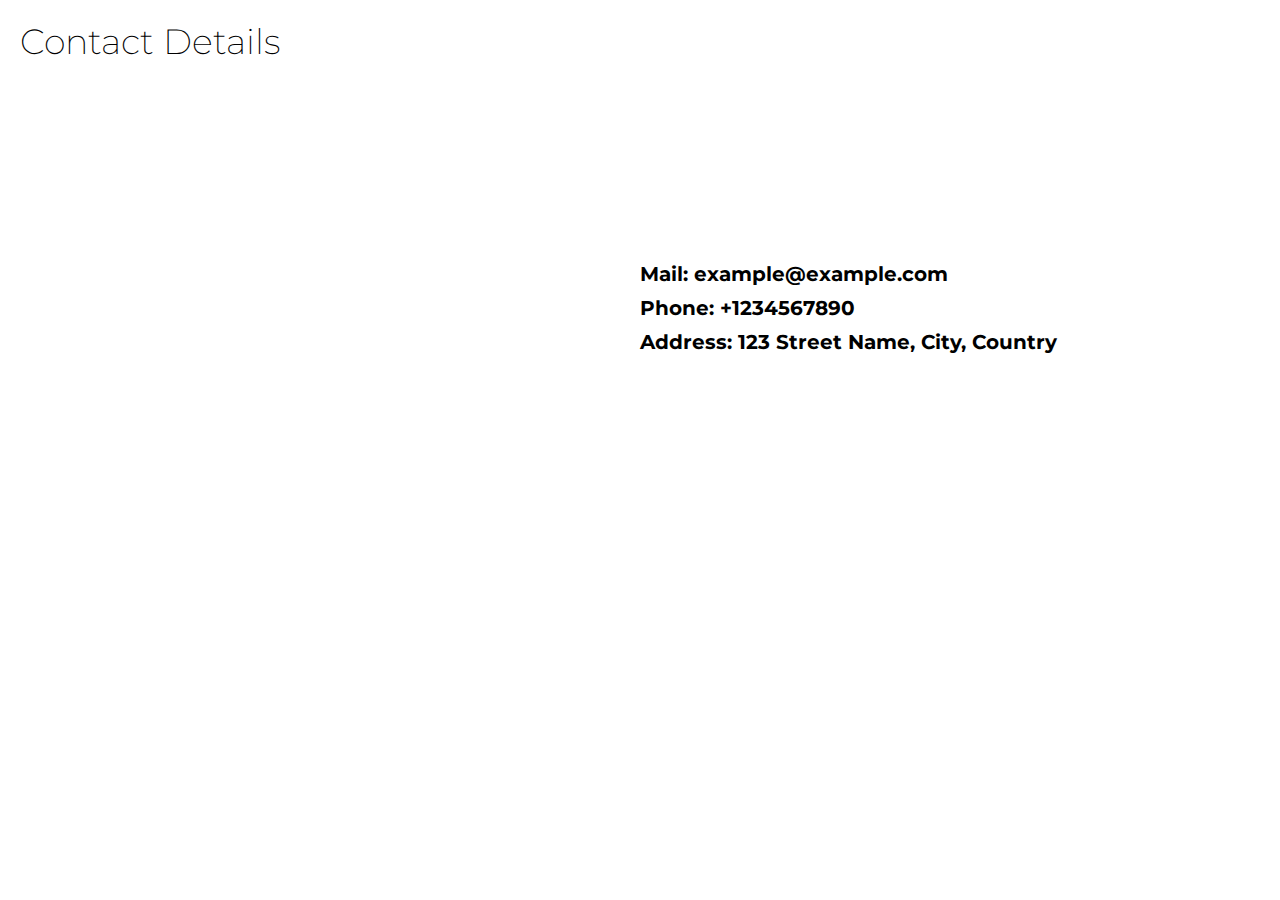
<file: Sundesh/contact.html>
<!DOCTYPE html>
<html lang="en">
<head>
    <meta charset="UTF-8">
    <meta name="viewport" content="width=device-width, initial-scale=1.0">
    <title>Contact Details</title>
    <style>
        @import url('https://fonts.googleapis.com/css2?family=Montserrat:wght@100..900&display=swap');
        * {
            font-family: 'Montserrat', sans-serif;
            background-color: #fff;
            margin: 0;
            padding: 0;
            box-sizing: border-box;
            border: 30px;
        }
        section {
            display: flex;
            flex-direction: column;
            padding: 20px;
        }
        h1 {
            font-size: 35px;
            font-weight: 200;
            margin-bottom: 20px;
        }
        .contact-container {
            display: flex;
            gap: 20px;
        }
        .con {
            font-size: 20px;
            display: flex;
            flex-direction: column;
            justify-content: center;
            gap: 10px;
        }
        iframe {
            border: 0;
        }
    </style>
</head>
<body>
    <section>
        <h1>Contact Details</h1>
        <div class="contact-container">
            <iframe src="https://www.google.com/maps/embed?pb=!1m18!1m12!1m3!1d3502.278630147935!2d77.59088717348214!3d28.621410184589273!2m3!1f0!2f0!3f0!3m2!1i1024!2i768!4f13.1!3m3!1m2!1s0x390c939599837481%3A0x67e0d877b274cbd9!2sSundesh%20School!5e0!3m2!1sen!2sin!4v1717569812866!5m2!1sen!2sin" width="600" height="450" allowfullscreen="" loading="lazy" referrerpolicy="no-referrer-when-downgrade"></iframe>
            <div class="con">
                <h4>Mail: example@example.com</h4>
                <h4>Phone: +1234567890</h4>
                <h4>Address: 123 Street Name, City, Country</h4>
            </div>
        </div>
    </section>
</body>
</html>
</file>
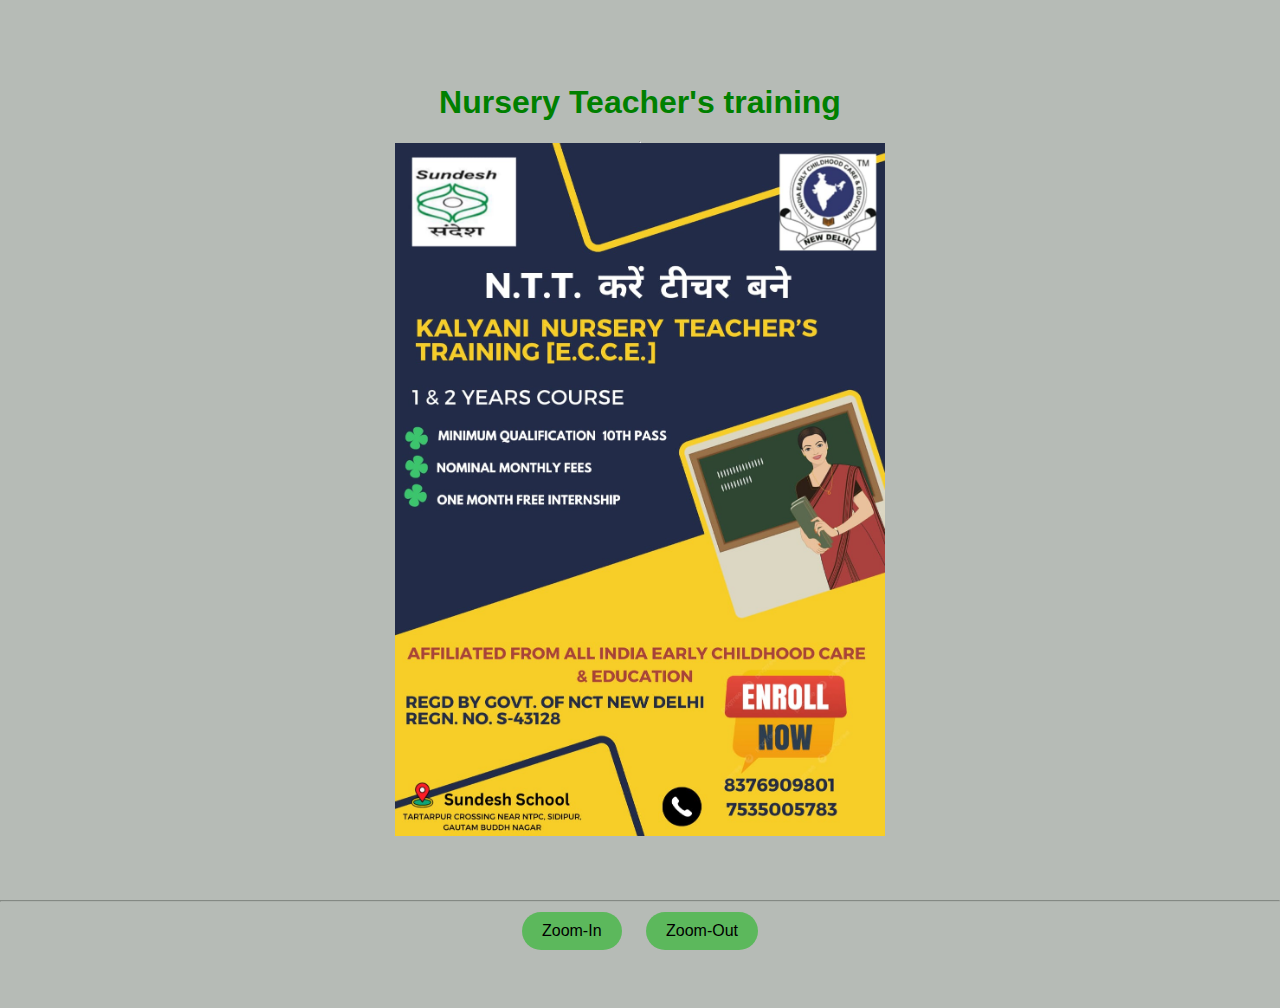
<file: Sundesh/entity.html>
<!DOCTYPE html>
<html>
  <head>
    <title>How to zoom-in and zoom-out image using JavaScript?</title>
    <!-- //<script src="https://code.jquery.com/jquery-1.12.4.min.js"></script> -->
    
    <style>
      * {
        margin: 0;
        padding: 0;
        box-sizing: border-box;
}
.main{
               background-image: url(https://img.freepik.com/free-vector/green-gradient-wavy-background_23-2149140692.jpg?size=626&ext=jpg&ga=GA1.1.1209320357.1710821769&semt=ais_user);
               height: 141;
               position: relative;
               background-position: center center;
               background-repeat: no-repeat;
               background-size: max(1200px, 100vw);

}
.main .box{
               height: 112vh;
               width: 100%;
               background-color: rgb(109, 119, 109);
               opacity: 0.5;
               position: absolute;
               top: 0;
}

      body {
        text-align: center;
        font-family: Arial, sans-serif;

      }

.container {
        display: flex;
        flex-direction: column;
        align-items: center;
        justify-content: center;
        position: relative;
        height: 100vh;
        
}

h1 {
               color: green;
               margin-top: 20px;
               margin-bottom: 20px;
}

h3 {
               margin-top: 20px;

               margin-bottom: 20px;
}

/* .box {
               margin: 20px 20px;
} */

img {
               max-width: 100%;
               height: 77vh;
               transition: width 5s ;
               opacity: 1;
}

button {
               margin: 10px;
               padding: 10px 20px;
               font-size: 16px;
               position: relative;
               border-radius: 25px;
               border: none;
               box-shadow: 34px;
               background-color: rgb(92, 184, 92);
}
</style>
</head>
<body>
<div class="main">
               <div class="box"></div>
               <div class="container">
                              
                              <h1>Nursery Teacher's training</h1>
                              <hr />
                                             <img id="geeks" src="assets/entity.jpg"/>
                                             
                              </div>
                              <hr />
                              <button type="button" onclick="zoomin()">Zoom-In</button>
                              <button type="button" onclick="zoomout()">Zoom-Out</button>
               </div>
               
</div>




<script type="text/javascript">
function zoomin() {
        let GFG = document.getElementById("geeks");
        let currWidth = GFG.clientWidth;
        GFG.style.width = currWidth + 10 + "px";
      }
      function zoomout() {
        let GFG = document.getElementById("geeks");
        let currWidth = GFG.clientWidth;
        GFG.style.width = currWidth - 10 + "px";
      }
    </script>
  </body>
</html>
</file>
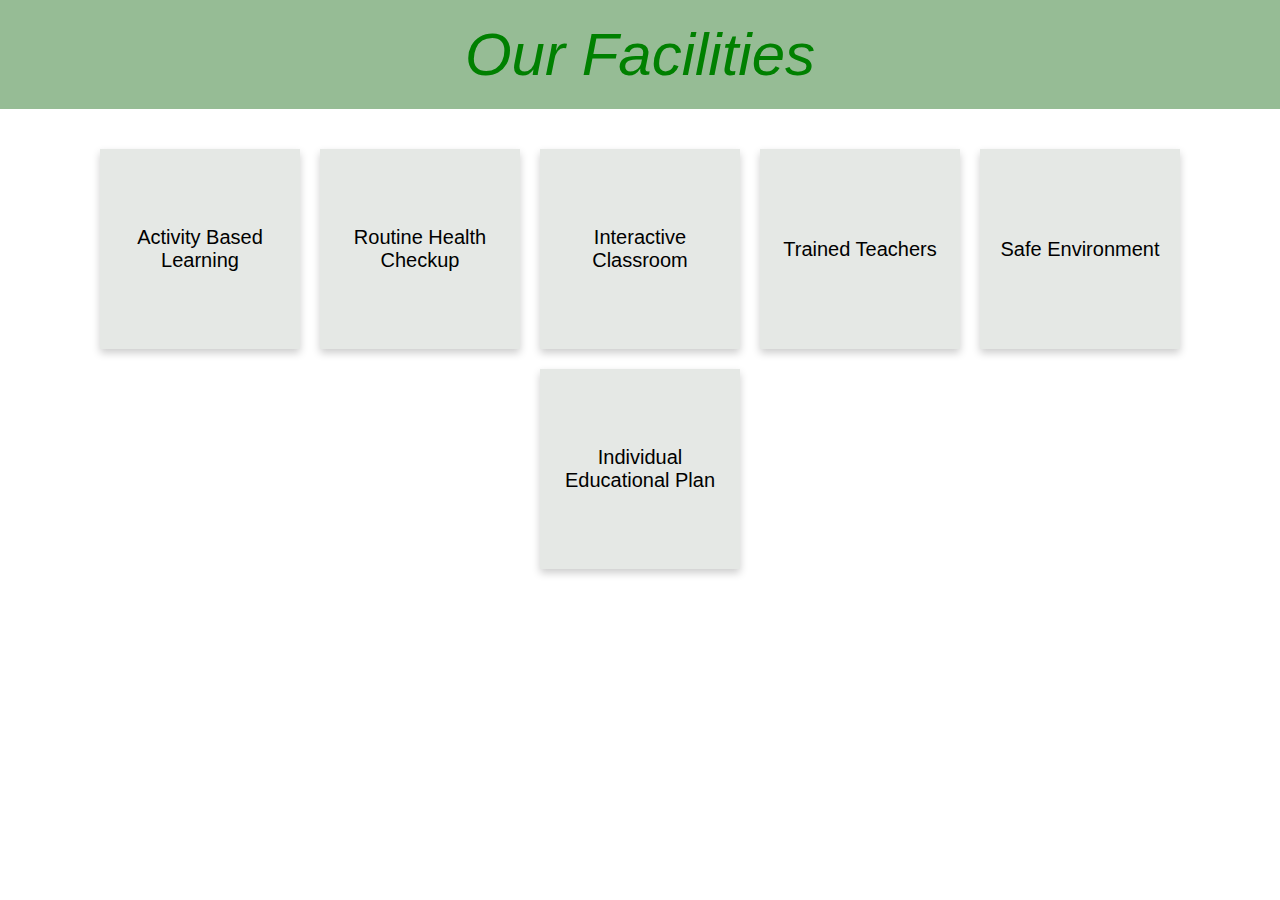
<file: Sundesh/facilities.html>
<!DOCTYPE html>
<html lang="en">
<head>
    <meta charset="UTF-8" />
    <meta name="viewport" content="width=device-width, initial-scale=1.0" />
    <title>Facilities</title>
    <style>
        * {
            margin: 0;
            padding: 0;
            box-sizing: border-box;
        }
        .heading-container {
            width: 100%;
            text-align: center;
            animation: fadeIn 3s;
        }
        .heading {
            font-family: "Lucida Sans", "Lucida Sans Regular", "Lucida Grande",
                "Lucida Sans Unicode", Geneva, Verdana, sans-serif;
            font-weight: 500;
            font-size: 60px;
            color: green;
            background-color: #96bc95;
            padding: 20px 0;
        }
        .full {
            display: flex;
            flex-wrap: wrap;
            justify-content: center;
            gap: 20px;
            margin: 40px 20px;
        }
        .card {
            width: 200px;
            height: 200px;
            background-color: rgb(229, 232, 229);
            box-shadow: 0 4px 8px 0 rgba(0, 0, 0, 0.2);
            transition: 0.3s;
            display: flex;
            align-items: center;
            justify-content: center;
            text-align: center;
        }
        .card:hover {
            box-shadow: 0 8px 16px 0 rgba(0, 0, 0, 0.2);
        }
        .card .container {
            padding: 16px;
        }
        .card .container div {
            font-family: Arial, Helvetica, sans-serif;
            font-size: 20px;
            color: black;
        }
        @keyframes fadeIn {
            0% {
                opacity: 0;
            }
            100% {
                opacity: 1;
            }
        }
    </style>
</head>
<body>
    <div class="main">
        <div class="heading-container">
            <div class="heading"><i>Our Facilities</i></div>
        </div>
        <div class="full">
            <div class="card">
                <div class="container">
                    <div>Activity Based Learning</div>
                </div>
            </div>
            <div class="card">
                <div class="container">
                    <div>Routine Health Checkup</div>
                </div>
            </div>
            <div class="card">
                <div class="container">
                    <div>Interactive Classroom</div>
                </div>
            </div>
            <div class="card">
                <div class="container">
                    <div>Trained Teachers</div>
                </div>
            </div>
            <div class="card">
                <div class="container">
                    <div>Safe Environment</div>
                </div>
            </div>
            <div class="card">
                <div class="container">
                    <div>Individual Educational Plan</div>
                </div>
            </div>
        </div>
    </div>
</body>
</html>
</file>
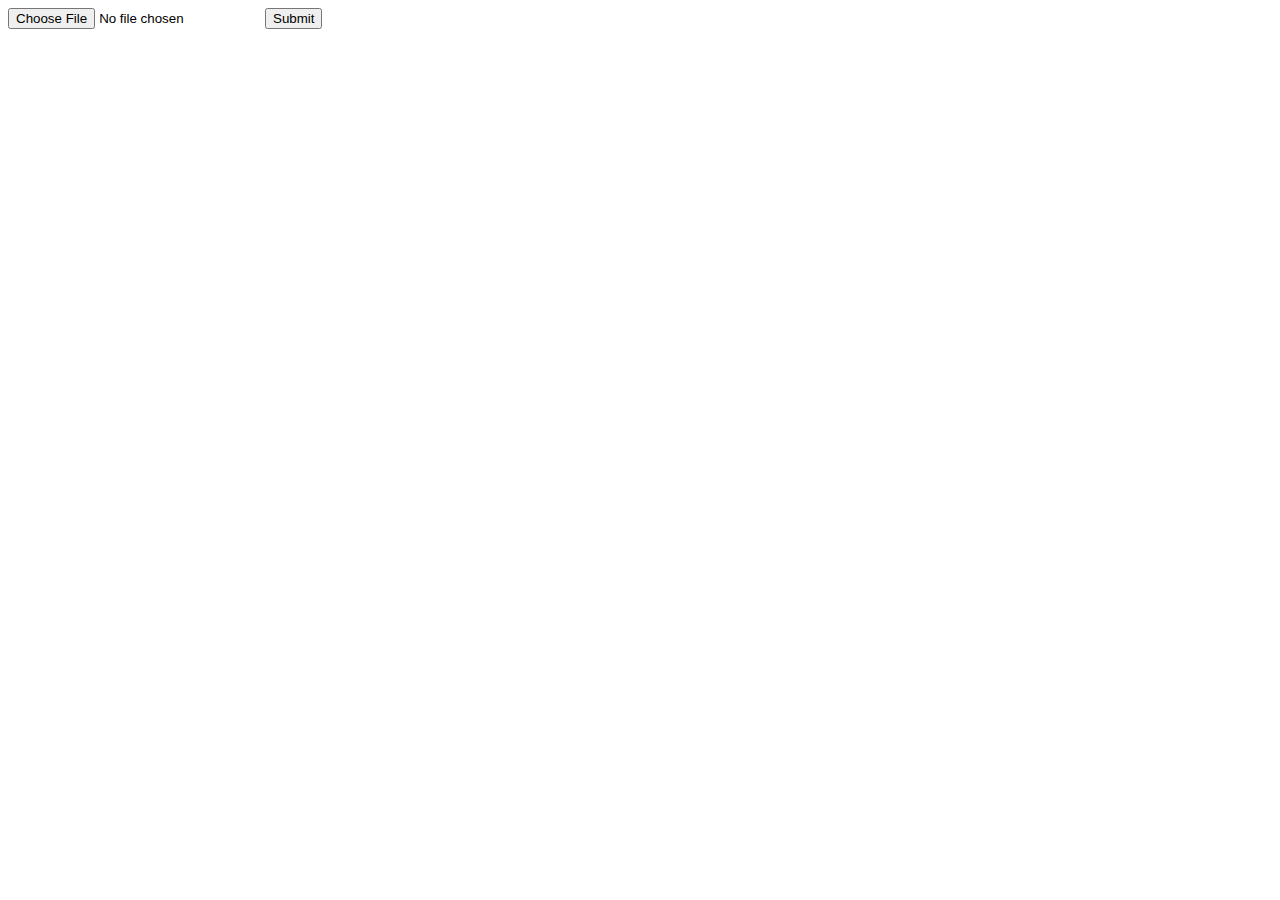
<file: Sundesh/file.html>
<!DOCTYPE html>
<html lang="en">
<head>
               <meta charset="UTF-8">
               <meta name="viewport" content="width=device-width, initial-scale=1.0">
               <title>Document</title>
</head>
<body>
               <form action="/action_page.php">
  <input type="file" id="myFile" name="filename">
  <input type="submit">
</form>
</body>
</html>
</file>
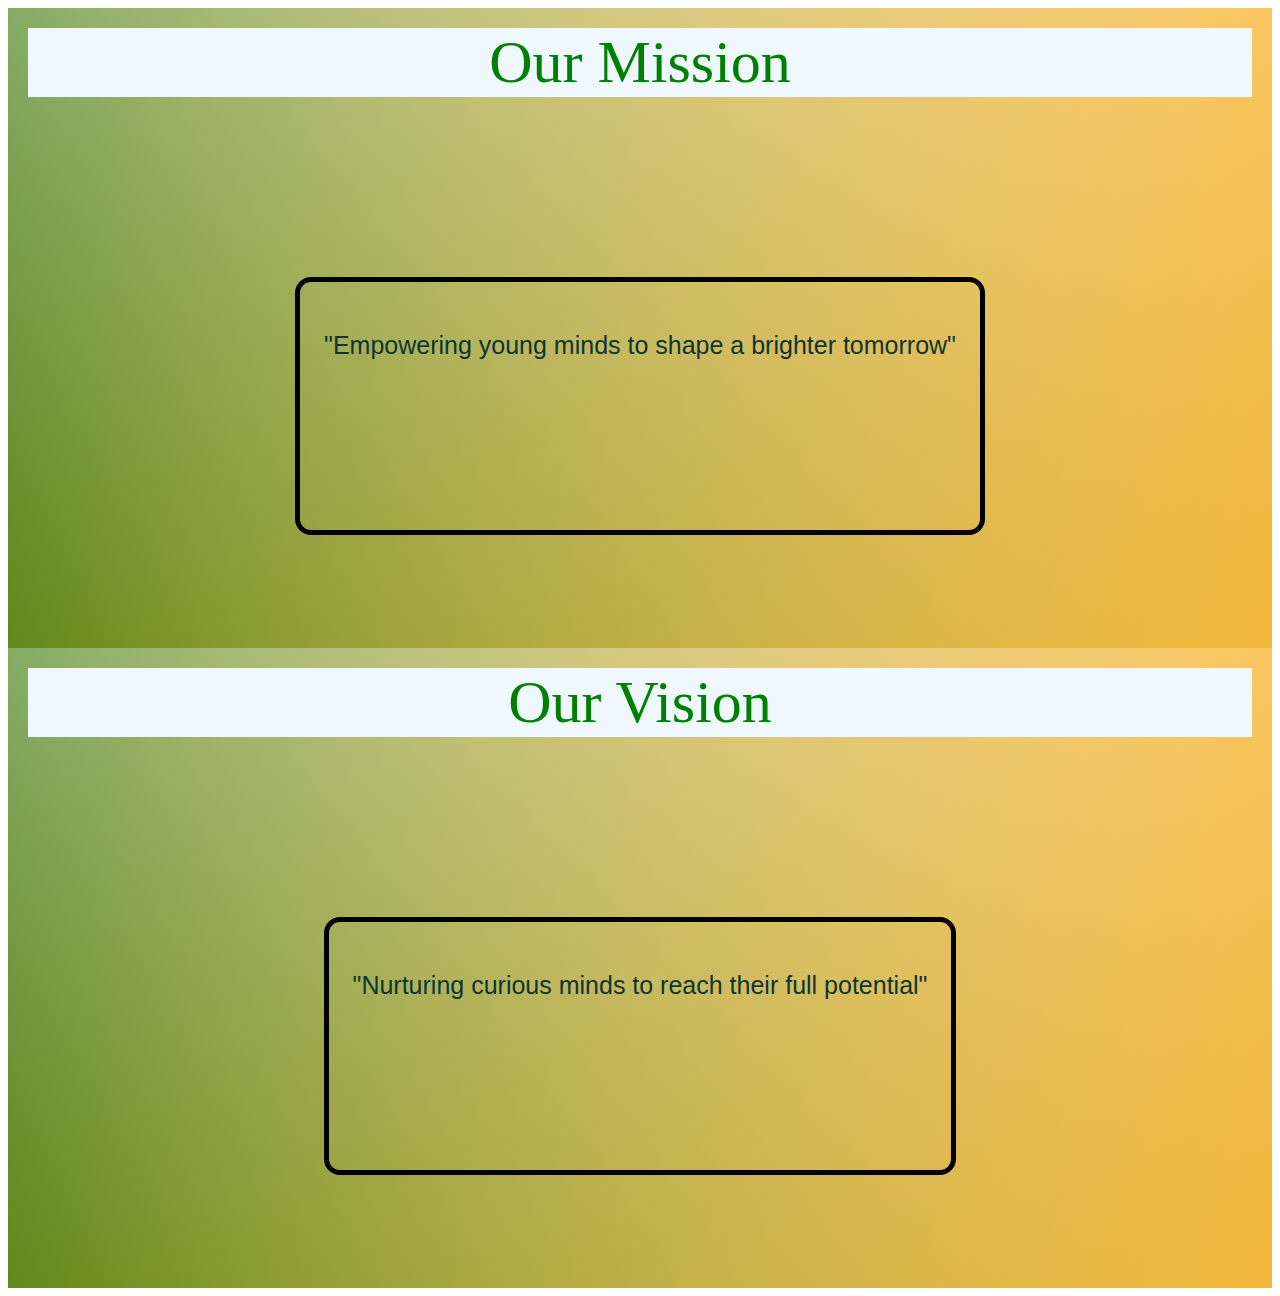
<file: Sundesh/mission.html>
<!DOCTYPE html>
<html lang="en">
<head>
    <meta charset="UTF-8">
    <meta name="viewport" content="width=device-width, initial-scale=1.0">
    <title>Document</title>
    <style>
@import url('https://fonts.googleapis.com/css2?family=Montserrat:ital,wght@0,100..900;1,100..900&display=swap');
        section {
            display: flex;
            background: linear-gradient(45deg, rgb(72, 130, 25), transparent);
        }
        .main {
            background: linear-gradient(290deg, #f8b227dd, transparent);
            background-repeat: no-repeat;
            padding: 20px;
            display: flex;
            flex-direction: column;
            align-items: center;
            gap: 20px;
            
            width: 100%;
            height: 600px;
        }
        .heading-container {
            width: 100%;
            text-align: center;
            animation: fadeInSep 3s;
            background-color: aliceblue;
        }
        .heading {
            font-weight: 500;
            font-size: 60px;
            color: green;
            animation: fadeIn 3s;

        }
        .cards {
            display: flex;
            align-items: flex-start;
            justify-content: center;
            gap: 2.5rem;
            width: 100%;
            max-width: 1000px;
            margin: 10vh auto;
            padding: 70px;
            overflow-x: auto;
        }
        .card {
            border-radius: 16px;
            box-shadow: 0 0px 0px 0px;
            max-width: 100%;
            height: 200px;
            border: 5px solid black;
            flex: 0 0 auto;
            transition: box-shadow 0.3s ease, transform 0.3s ease;
        }
        .card:hover {
            box-shadow: 0px 30px 30px -25px rgba(218, 116, 7, 0.903);
            transform: scale(1.2);
        }
        .information {
            background-color: transparent;
            padding: 1.5rem;
            font-size: 25px;
            font-family: 'Monserrat', sans-serif;
        }
        .info {
            color: rgb(13, 53, 52);
        }
        .info + * {
            margin-top: 1.25rem;
        }
        .title1 {
            font-size: 1.5rem;
            color: black;
            line-height: 1.25;
        }
        .title1 + * {
            margin-top: 1rem;
        }
        .vision {
            border: 30px solid;
            display: flex;
        }
    </style>
</head>
<body>
    <section>
        <div class="main">
            <div class="heading-container">
                <div class="heading">Our Mission</div>
                <div class="separation1"></div>
            </div>
            <div class="cards">
                <article class="information card">
                    <p class="info">"Empowering young minds to shape a brighter tomorrow"</p>
                </article>
            </div>
        </div>
    </section>
    <section>
        <div class="main">
            <div class="heading-container">
                <div class="heading">Our Vision</div>
                <div class="separation1"></div>
            </div>
            <div class="cards">
                <article class="information card">
                    <p class="info">"Nurturing curious minds to reach their full potential"</p>
                </article>
            </div>
        </div>
    </section>
</body>
</html>
</file>
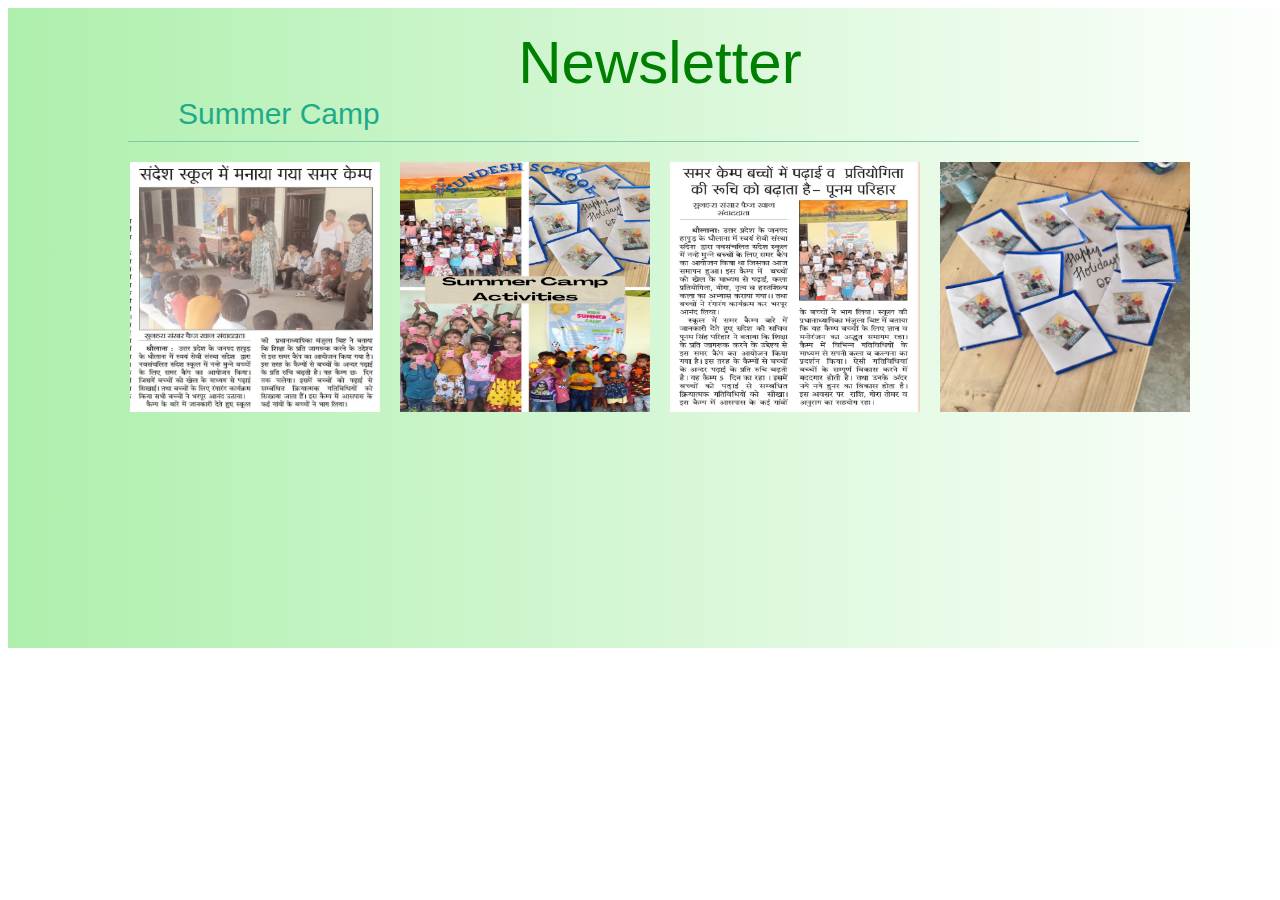
<file: Sundesh/newsletter.html>
<!DOCTYPE html>
<html lang="en">
<head>
    <meta charset="UTF-8">
    <meta name="viewport" content="width=device-width, initial-scale=1.0">
    <title>Document</title>
    <style>
        .main {
            background: linear-gradient(90deg, rgba(75, 220, 72, 0.45), transparent);
            background-repeat: no-repeat;
            padding: 20px;
            display: flex;
            flex-direction: column;
            align-items: center;
            gap: 20px;
            width: 100%;
            height: 600px;
        }
        .heading-container {
            width: 100%;
            text-align: center;
            /* animation: fadeIn 5s; */
            animation: fadeInSep 3s;

        }
        .heading {
            font-weight: 500;
            font-size: 60px;
            color: green;
            animation: fadeIn 3s;
            font-family: 'Lucida Sans', 'Lucida Sans Regular', 'Lucida Grande', 'Lucida Sans Unicode', Geneva, Verdana, sans-serif;
        }
        .topic1 {
            text-align: left;
            margin-left: 150px;
            font-weight: 500;
            font-size: 30px;
            color: #1FAB89;
            animation: fadeIn 3s;
            font-family: 'Lucida Sans', 'Lucida Sans Regular', 'Lucida Grande', 'Lucida Sans Unicode', Geneva, Verdana, sans-serif;
        }
        @keyframes fadeIn {
            0% { opacity: 0; }
            100% { opacity: 1; }
        }
        @keyframes fadeInSep {
            0% { opacity: 0; }
            25% { opacity: 0.25;}
            50% { opacity: 0.5;}
            100% { opacity: 1; }
        }
        .flip-cards-container {
            display: flex;
            justify-content: center;
            gap: 20px;
            flex-wrap: wrap;
            width: 100%;
        }
        .flip-card {
            background-color: transparent;
            width: 250px;
            height: 250px;
        }

        .flip-card-inner {
            position: relative;
            width: 100%;
            height: 100%;
            text-align: center;
            transition: transform 0.8s;
            transform-style: preserve-3d;

        }
        .flip-card:hover .flip-card-inner {
            transform: rotateY(180deg);
            box-shadow: blue;
        }
        .flip-card-front img {
            width: 100%;
            height: 100%;
        }
        .flip-card-front,
        .flip-card-back {
            position: absolute;
            width: 100%;
            height: 100%;
            -webkit-backface-visibility: hidden;
            backface-visibility: hidden;
        }
        .flip-card-front {
            background-color: #bbb;
            color: black;
        }
        .flip-card-back {
            background-color: #7ABA78;
            color: white;
            transform: rotateY(180deg);
            display: flex;
            border-radius: 20px;
            align-items: center;
            justify-content: center;
            font-size: 50px;
        }
        /* .separation1 {
            background-color: #7FC8A9;
            height: 3px;
            width: 30%;
            align-items: center;
            margin-left: 420px;
            margin-top: 10px;
            margin-bottom: 10px;
        } */
        .separation2 {
            background-color: #7FC8A9;
            height: 0.5px;
            margin-top: 10px;
            margin-left: 100px;
            width: 80%;
        }
    </style>
</head>
<body>
    <div class="main">
        <div class="heading-container">
            <div class="heading">Newsletter</div>
            <div class="separation1"></div>
            <div class="topic1">Summer Camp</div>
            <div class="separation2"></div>
        </div>
        <div class="flip-cards-container">
            <div class="flip-card">
                <div class="flip-card-inner">
                    <div class="flip-card-front">
                        <img src="assets/news1.jpg" alt="News 1">
                    </div>
                    <div class="flip-card-back">
                        <p>SUMMER CAMP</p>
                    </div>
                </div>
            </div>
            <div class="flip-card">
                <div class="flip-card-inner">
                    <div class="flip-card-front">
                        <img src="assets/news2.jpg" alt="News 2">
                    </div>
                    <div class="flip-card-back">
                        <p>SUMMER CAMP</p>
                    </div>
                </div>
            </div>
            <div class="flip-card">
                <div class="flip-card-inner">
                    <div class="flip-card-front">
                        <img src="assets/news3.jpg" alt="News 3">
                    </div>
                    <div class="flip-card-back">
                        <p>SUMMER CAMP</p>
                    </div>
                </div>
            </div>
            <div class="flip-card">
                <div class="flip-card-inner">
                    <div class="flip-card-front">
                        <img src="assets/news4.jpg" alt="News 4">
                    </div>
                    <div class="flip-card-back">
                        <p>SUMMER CAMP</p>
                    </div>
                </div>
            </div>
        </div>
    </div>
</body>
</html>
</file>
